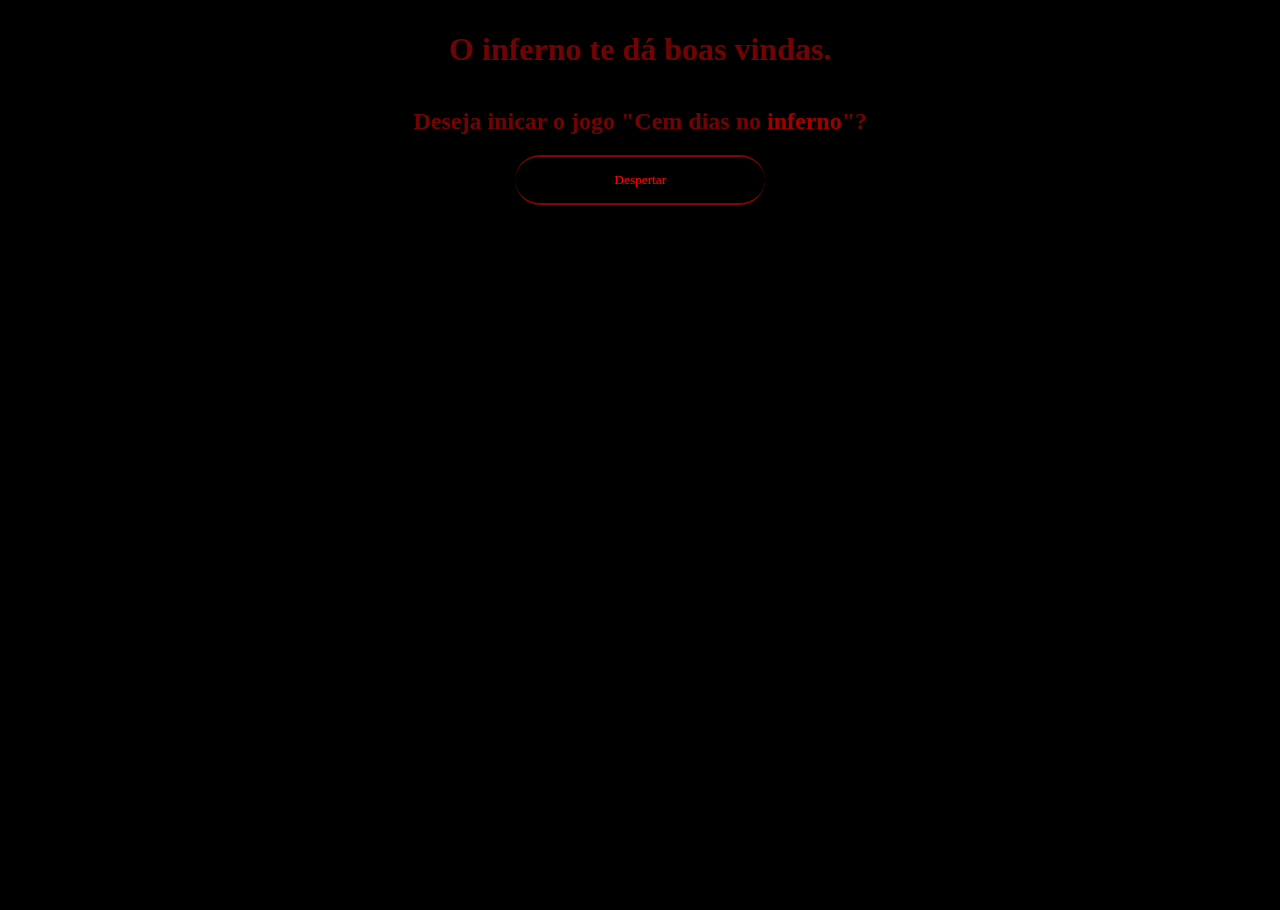
<file: index.html>
<!DOCTYPE html>
<html lang="en">
<head>
    <meta charset="UTF-8">
    <meta name="viewport" content="width=device-width, initial-scale=1.0">
    <link rel="stylesheet" href="style.css">
    <script src="script.js"></script>
    <title>O começo</title>
</head>

<body>
    <h1 class="t-a">O inferno te dá boas vindas.</h1>
    <h2 class="t-b">Deseja inicar o jogo "Cem dias no <span style="color: rgb(158, 0, 0);">inferno</span>"?</h2>
    <a href="dia1.html"><button class="b-a">Despertar</button></a>
</body>
</html>
</file>
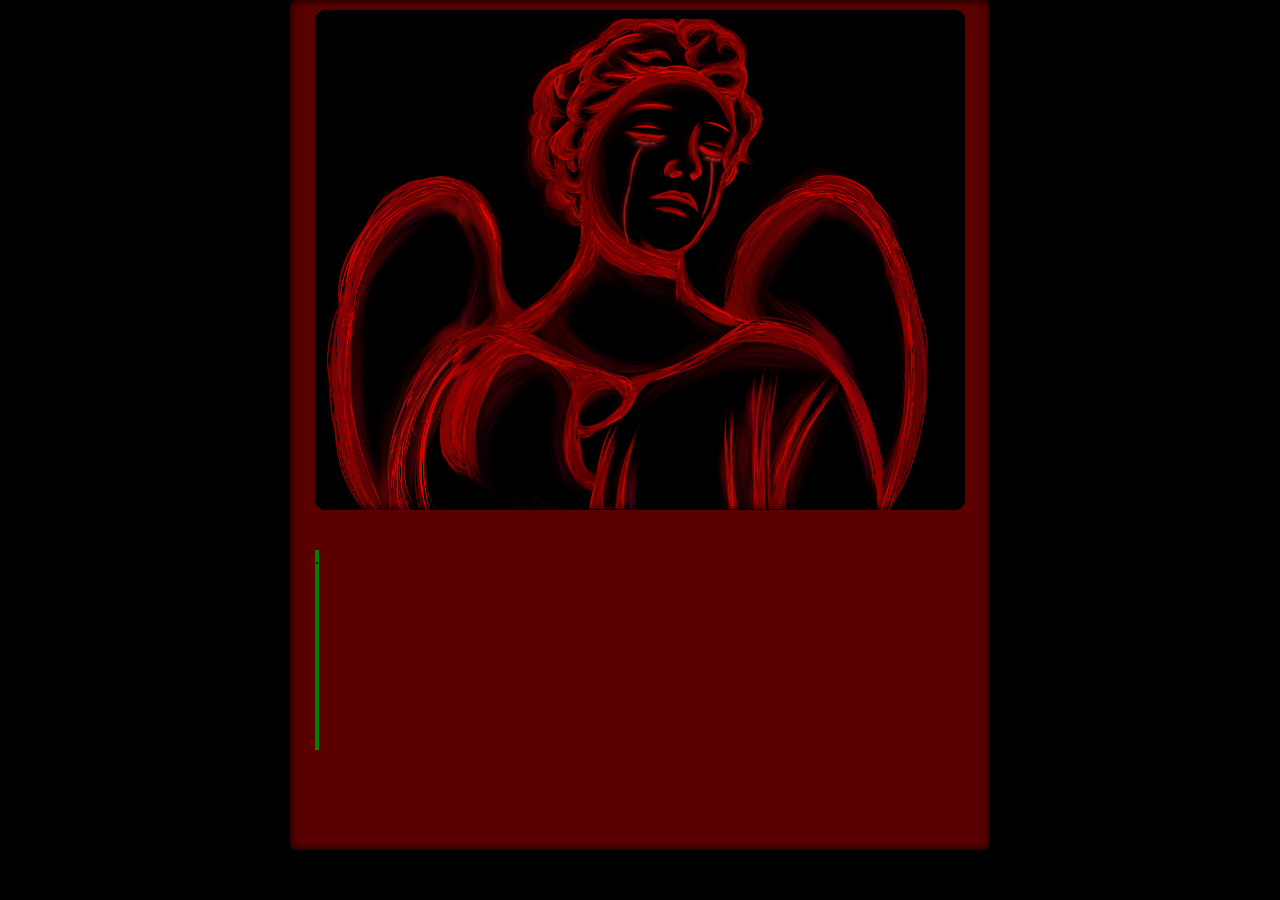
<file: dia1.0.html>
<!DOCTYPE html>
<html lang="en">
<head>
    <meta charset="UTF-8">
    <meta name="viewport" content="width=device-width, initial-scale=1.0">
    <title>O primeiro dia</title>
    <link rel="stylesheet" href="style2.css">


</head>

<body>
    <div class="base">
     <div class="cena" id='cena'></div>
     <div class="objeto-um">.</div>
     <div class="objeto-dois"></div>
     <div class="objeto-tres"></div>
     <div class="objeto-quatro"></div>
     <div class="objeto-cinco"></div>
    </div>

    <script>
    
    </script>

</body>
</html>
</file>
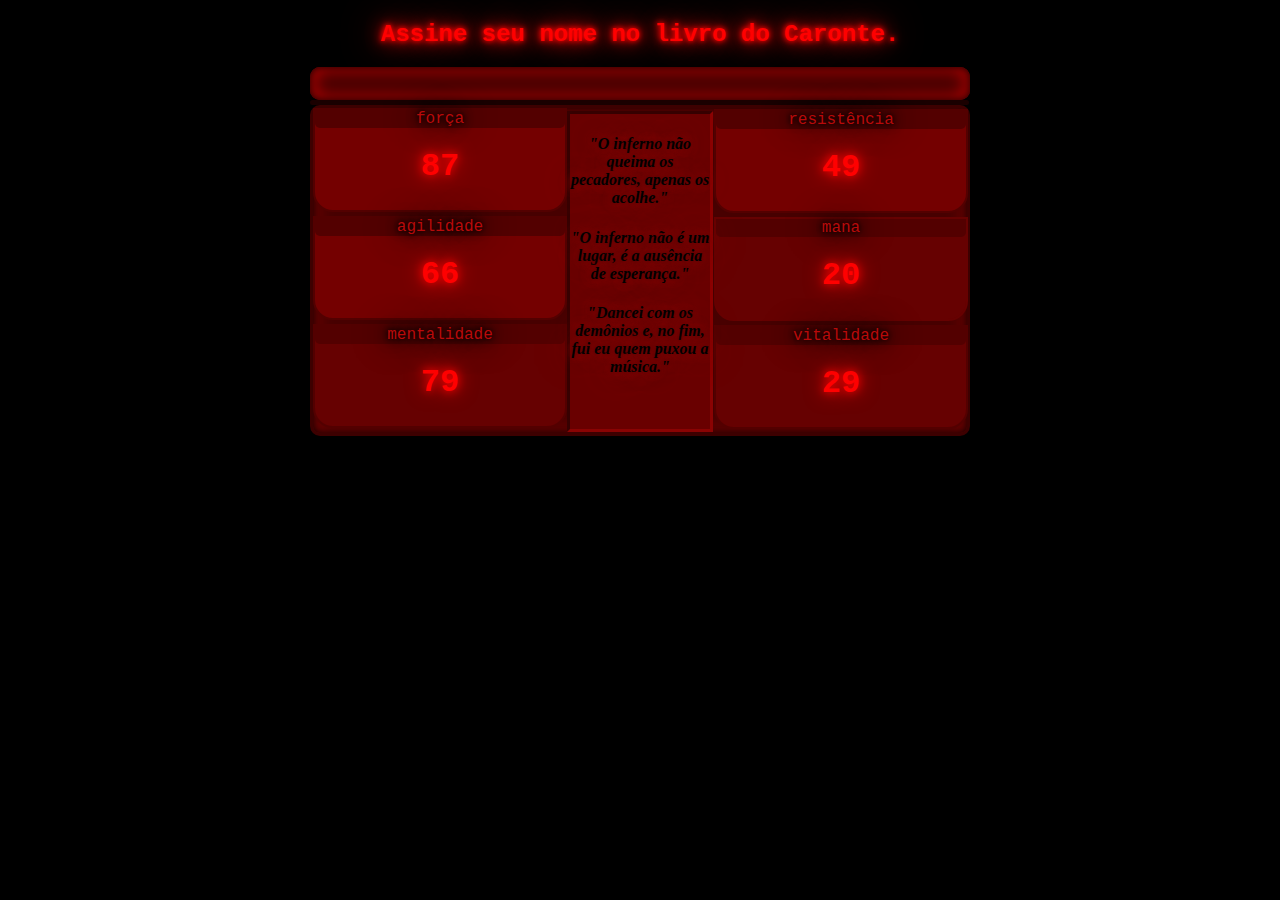
<file: dia1.html>
<!DOCTYPE html>
    <html lang="pt-BR">
    <head>
        <meta charset="UTF-8">
        <meta name="viewport" content="width=device-width, initial-scale=1.0">
        <title>Primeiro dia</title>
        <script src="script.js"></script>
        <style>
            body {
                background-color: black;
                display: flex;
                flex-direction: column;
                align-items: center;
                margin: 0;
                padding-top: 5px; /* Move tudo mais para cima */
                text-align: center;
            }

            .ficha {
                background-color: black;
                width: 660px;
                height: 20px;
                color: white;
                display: flex;
                flex-direction: column;
                align-items: center;
                justify-content: flex-start; /* Alinha os elementos mais para cima */
                gap: 10px;
                height: auto;
                min-height: 700px; /* Mantém um mínimo, mas pode crescer */
                font-family:'Courier New', Courier, monospace;
                box-shadow: white;

            }

            .n_a {
                background-color: rgb(0, 0, 0);
                color: rgb(141, 0, 0);
                width: 656px;
                height: 20px;
                font-size: 24px;
                border: none;
                resize: none;   
                text-align: center;
                color: rgb(255, 0, 0);
                text-shadow: 0 0 5px rgb(255, 0, 0), 0 0 10px rgb(255, 0, 0), 0 0 20px rgb(255, 0, 0), 0 0 40px rgb(255, 0, 0);
                
            }

            .n_b {
                background-color: rgb(65, 0, 0);
                color: rgb(150, 150, 150);
                width: 656px;
                height: 29px;
                font-size: 24px;
                border: none;
                resize: none;
                text-align: center;
                outline: none;
                border-top-left-radius: 20px;
                border-top-right-radius:20px;
                font-family: 'Courier New', Courier, monospace;
                color: rgb(211, 211, 211);
                text-shadow: 0 0 5px rgb(255, 255, 255), 0 0 10px rgb(85, 85, 85), 0 0 20px rgb(255, 255, 255), 0 0 40px rgb(97, 97, 97);
                border-radius: 10px;
                box-shadow: 0 0 10px #000000, 0 0 20px #000000, 0 0 30px #000000;
                box-shadow: inset 0 0 10px #000000, inset 0 0 20px #ff0000;

            }

            .linha {
                width: 659px;
                position: relative;
                top: -5px;
                height: 5px;
                background-color: red;
                opacity: 0.1;
                transition: opacity 0.3s;
                border-radius: 20px;
                
            }
            .atributos {
                background-color: rgb(71, 0, 0);
                width: 654px;
                height: 325px;
                border-style:solid;
                border-color:rgb(61, 0, 0);
                border-radius:20px;
                border-top-left-radius:0px;
                border-top-right-radius:0px;
                position: relative;
                top:-15px;
                color: rgb(255, 0, 0);
                text-shadow: 0 0 5px rgb(0, 0, 0), 0 0 10px rgb(0, 0, 0), 0 0 20px rgb(0, 0, 0), 0 0 40px rgb(0, 0, 0);
                border-radius: 10px;
                box-shadow: 0 0 10px #000000, 0 0 20px #000000, 0 0 30px #000000;
                box-shadow: inset 0 0 10px #000000, inset 0 0 20px #9b0303;

                
            }
            .forca {
                background-color: rgb(116, 0, 0);
                width: 250px;
                height: 100px;
                position: relative;
                
                border-radius:20px;
                border-width: 2px;
                border-style:solid;
                border-color: rgb(83, 0, 0);
                color:black;
                border-top-left-radius: 0px;
                border-top-right-radius:0px;
                
                

            }
            .resistencia {
                background-color:rgb(116, 0, 0);
                width: 250px;
                height: 100px;
                position: relative;
                top:-103.5px;
                left:401px;            
                border-radius:20px;
                border-width: 2px;
                border-style:solid;
                border-color: rgb(83, 0, 0);
                color:black;
                border-top-left-radius: 0px;
                border-top-right-radius:0px;

            }
            .agilidade {
                background-color: rgb(116, 0, 0);
                width: 250px;
                height: 100px;
                position: relative;
                top:-100px;
                            
                border-radius:20px;
                border-width: 2px;
                border-style:solid;
                border-color: rgb(83, 0, 0);
                color:black;
                border-top-left-radius: 0px;
                border-top-right-radius:0px;

            }
            .mana{
                background-color: rgb(102, 1, 1);
                width: 250px;
                height: 100px;
                position: relative;
                top:-203.5px;
                left:401px;            
                border-radius:20px;
                border-width: 2px;
                border-style:solid;
                border-color: rgb(102, 1, 1);
                color:black;
                border-top-left-radius: 0px;
                border-top-right-radius:0px;
            }
            .mentalidade{
                background-color: rgb(102, 1, 1);
                width: 250px;
                height: 100px;
                position: relative;
                top:-200px;
                border-radius:20px;
                border-width: 2px;
                border-style:solid;
                border-color: rgb(83, 0, 0);
                color:black;
                border-top-left-radius: 0px;
                border-top-right-radius:0px;
            }
            .vitalidade{
                background-color: rgb(102, 1, 1);
                width: 250px;
                height: 100px;
                position: relative;
                top:-303.5px;
                left:401px;
                border-radius:20px;
                border-width: 2px;
                border-style:solid;
                border-color: rgb(83, 0, 0);
                color:black;
                border-top-left-radius: 0px;
                border-top-right-radius:0px;
            }   
            .cabecalho{
                background-color: rgb(83, 0, 0);
                border-radius: 5px;
                border-top-left-radius: 0px;
                border-top-right-radius:0px;
                position: relative;
                top: 0px;
                color: rgb(185, 10, 10);
            }
            .centro-atributos{
                background-color:rgb(105, 0, 0);
                position:relative;
                width: 140px;
                height: 315px;
                bottom: 350px;  
                border-style: inset;
                border-color:rgb(138, 3, 3);
                color: rgb(0, 0, 0);
                font-family:'Times New Roman', Times, serif;
                font-style: oblique;
            }   
            .serafim{
                color: rgb(0, 0, 0);
                text-shadow: 0 0 5px rgb(65, 0, 0), 0 0 10px rgb(207, 0, 0), 0 0 20px rgb(66, 3, 3), 0 0 40px rgb(255, 0, 0);
            }
            .serafim2{
                color:rgb(0, 0, 0);
                text-shadow: 0 0 5px rgb(65, 0, 0), 0 0 10px rgb(207, 0, 0), 0 0 20px rgb(66, 3, 3), 0 0 40px rgb(255, 0, 0);
                
            }
            .serafim3{
                color:rgb(0, 0, 0);
                text-shadow: 0 0 5px rgb(65, 0, 0), 0 0 10px rgb(207, 0, 0), 0 0 20px rgb(66, 3, 3), 0 0 40px rgb(255, 0, 0);
            }
            #confirmButton {
            position: absolute;
            display: none; /* Inicialmente oculto */
            font-size: 24px;
            background-color: transparent;
            border: none;
            cursor: pointer;
            color: rgb(255, 0, 0);
            text-shadow: 0 0 5px rgb(255, 0, 0), 0 0 10px rgb(255, 0, 0);
            margin-top: 10px;
            top: -63px;
            left: 360px;
            }
        </style>
    </head>
    <body>
        <div class="ficha">
            <h1 class="n_a">Assine seu nome no livro do Caronte.</h1><div>
            <textarea id="n_b" class="n_b"></textarea>
            <div class="linha" id="linha"></div>
            </div>  
            <div class="atributos">
                
                <div class="forca">
                    <div class="cabecalho">força</div>
                    <div class="atributo"></div>
                </div>
                <div class="resistencia">
                    <div class="cabecalho">resistência</div>
                    <div class="atributo"></div>
                </div>
                <div class="agilidade">
                    <div class="cabecalho">agilidade</div>
                    <div class="atributo"></div>
                </div>
                <div class="mana">
                    <div class="cabecalho">mana</div>
                    <div class="atributo"></div>
                </div>
                <div class="mentalidade">
                    <div class="cabecalho">mentalidade</div>
                    <div class="atributo"></div>
                </div>
                <div class="vitalidade">
                    <div class="cabecalho">vitalidade</div>
                    <div class="atributo"></div>
                
                </div></div>
                <div class="centro-atributos">
                    <h4 class="serafim">"O inferno não queima os pecadores, apenas os acolhe."</h4>
                    <h4 class="serafim2">"O inferno não é um lugar, é a ausência de esperança."</h4>
                    <h4 class="serafim3">"Dancei com os demônios e, no fim, fui eu quem puxou a música."</h4>
                    <!-- Botão de confirmação -->
                    <!-- Botão de confirmação -->
                    <button id="confirmButton">✓</button>
                </div>
        </div>

        <script>
const input = document.getElementById("n_b");
const linha = document.getElementById("linha");
const confirmButton = document.getElementById("confirmButton");
let morto = false; // Variável para controlar se o personagem está morto

let timeout;

// Monitora a digitação no campo de texto
input.addEventListener("input", () => {
    let intensidade = input.value.length / 6;
    linha.style.opacity = Math.min(intensidade, 5);

    // Reinicia o timeout sempre que o usuário digitar algo
    clearTimeout(timeout);
    timeout = setTimeout(() => {
        confirmButton.style.display = "block"; // Mostra o botão ✅ após 2 segundos de inatividade
    }, 1500); // 2 segundos
});

// Ao clicar no botão de confirmação (✅)
confirmButton.addEventListener("click", () => {
    const nome = input.value.trim(); // Pega o valor do campo de texto (sem espaços extras)
    if (nome) {
        localStorage.setItem("nomeDoUsuario", nome); // Salva o nome no localStorage
        window.location.href = "dia1.0.html"; // Redireciona para a página dia1.0.html
    } else {
        input.value = ""; // Garante que a textarea fique vazia se não houver nome
    }
});

// Geração de atributos
document.addEventListener("DOMContentLoaded", () => {
    const atributos = {
        forca: gerarAtributo(),
        resistencia: gerarAtributo(),
        agilidade: gerarAtributo(),
        mana: gerarAtributo(),
        mentalidade: gerarAtributo(),
        vitalidade: gerarAtributo()
    };

    function gerarAtributo() {
        return Math.floor(Math.random() * 100) + 1;
    }

    function atualizarAtributos() {
        Object.keys(atributos).forEach(atributo => {
            const elemento = document.querySelector(`.${atributo} .atributo`);
            if (elemento) {
                elemento.textContent = atributos[atributo];
                elemento.style.fontSize = "32px";
                elemento.style.textAlign = "center";
                elemento.style.fontWeight = "bold";
                elemento.style.color = "red";
                elemento.style.marginTop = "20px";

                if (atributos[atributo] < 20) {
                    elemento.style.textShadow = "0 0 10px black, 0 0 20px black";
                } else {
                    elemento.style.textShadow = "0 0 10px red, 0 0 20px red";
                }
            }
        });
    }

    // Função para verificar se o personagem está morto
    function verificarMorte() {
        if (atributos.vitalidade <= 0 && !morto) {
            morto = true; // Define a variável morto como true
            alert("Você morreu! Atualizando atributos...");
            // Atualiza os atributos apenas se o personagem estiver morto
            atributos.forca = gerarAtributo();
            atributos.resistencia = gerarAtributo();
            atributos.agilidade = gerarAtributo();
            atributos.mana = gerarAtributo();
            atributos.mentalidade = gerarAtributo();
            atributos.vitalidade = gerarAtributo();
            atualizarAtributos();
        }
    }

    // Atualiza os atributos inicialmente
    atualizarAtributos();

    // Verifica a morte sempre que a vitalidade for alterada
    // (Você pode chamar verificarMorte() após eventos que reduzam a vitalidade)
});
    document.getElementById("n_b").addEventListener("input", function () {
        this.value = this.value.replace(/\n/g, '');
    });
    document.getElementById("n_b").addEventListener("keydown", function (event) {
    if (event.key === "Enter" && confirmButton.style.display === "block") {
        event.preventDefault(); // Impede que a quebra de linha seja adicionada
        confirmButton.click(); // Simula um clique no botão
    }
});

    

            </script>
    </body>
    </html>
</file>
<file: style.css>
body {
    background-color: black;
    color: rgb(112, 3, 3);
    display: flex;
    flex-direction: column;
    align-items: center;
    height: 100vh;
    margin: 0;
    text-align: center;
    padding-top: 10px; /* Adiciona um pequeno espaço do topo */
}

.t-a, .t-b {
    position: static; /* Removendo position: relative */
    margin-bottom: 20px; /* Espaço entre os elementos */
}

.b-a {
    color: rgb(255, 0, 0);
    font-family: 'Times New Roman', Times, serif;
    background-color: black;
    border: 2px solid rgb(128, 5, 5);
    border-radius: 30px;
    border-inline-end: 40px;
    border-inline-start: 40px;
    padding: 10px;
    width: 250px;
    height: 50px;
    text-align: center;
    cursor: pointer;
}
</file>
<file: style2.css>
body {
    background-color: black;
    display: flex;
    justify-content: center;
    align-items: flex-start; /* Alinha tudo no topo */
    height: 100vh;
    margin: 0;
}

.base {
    background-color: rgb(91, 0, 0);
    width: 700px;
    height: 850px;
    display: flex;
    justify-content: center;
    position: absolute;
    border-radius:5px;
    box-shadow: inset 0 0 10px black; /* A sombra será preta e suave */

    
}

.cena {
background: linear-gradient(45deg, rgb(50, 0, 0), rgb(91, 0, 0), rgb(150, 0, 0)); 
background-image: url("boss1.png");
background-repeat: no-repeat;
background-position: center;
background-size: cover; /* Mantém a proporção sem distorcer, mas pode cortar a imagem */

width: 650px;
height: 500px;
display: flex;
justify-content: center;
margin-top: 10px;

border-radius: 10px;
background-origin: border-box;  
background-clip: padding-box, border-box;
box-shadow: 0 0 10px black; /* A sombra será preta e suave */
box-shadow: inset 0 0 10px black; /* A sombra será preta e suave */


}

.objeto-um {

    background-color:green;
    position:absolute;
    top: 550px;
    left: 25px;
    height: 200px;
 

}
</file>
